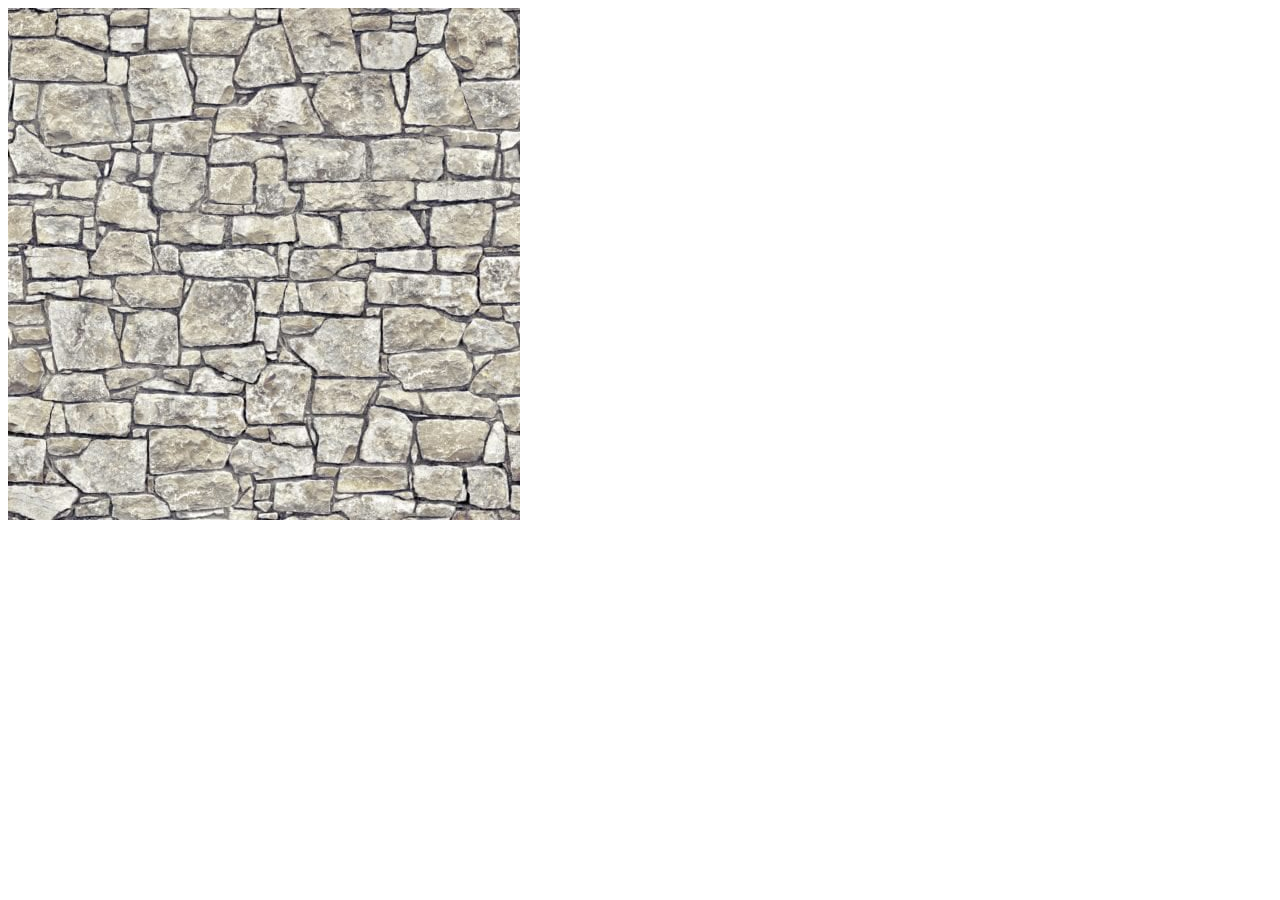
<file: aframe.html>
<!DOCTYPE html>
<html>
  <head>
    <script src="https://aframe.io/releases/1.4.1/aframe.min.js"></script>
  </head>
  <body>



    <a-scene antilias="true" fog="type: linear; color: #000; near: 10; far: 100">

      <a-assets>
        <img id="floor" src="media/stone.jpg">
      </a-assets>  



      <a-sky color="#000"></a-sky>
      
      <a-box class="ground" position="0 -1 -5"  color="red" height="1" width="10" depth="10" shadow="receive: true"></a-box>

      <a-box id="wall" material="shader: flat; src: #floor" position="0 0 -5" color="yellow" height="1" width="1" depth="1" shadow="cast: true"
      animation="property: position; to: 0 0 -10; dur: 10000; dir: alternate; easing: easeInOutQuad; loop: true"
      ></a-box>


      <a-light type="directional" light="castShadow:true;shadowCameraVisible: true;" target="#wall" position="3 5 -5" intensity="1" shdadow-camera-automatic="#wall"></a-light>

      

    </a-scene>



  </body>
</html>
</file>
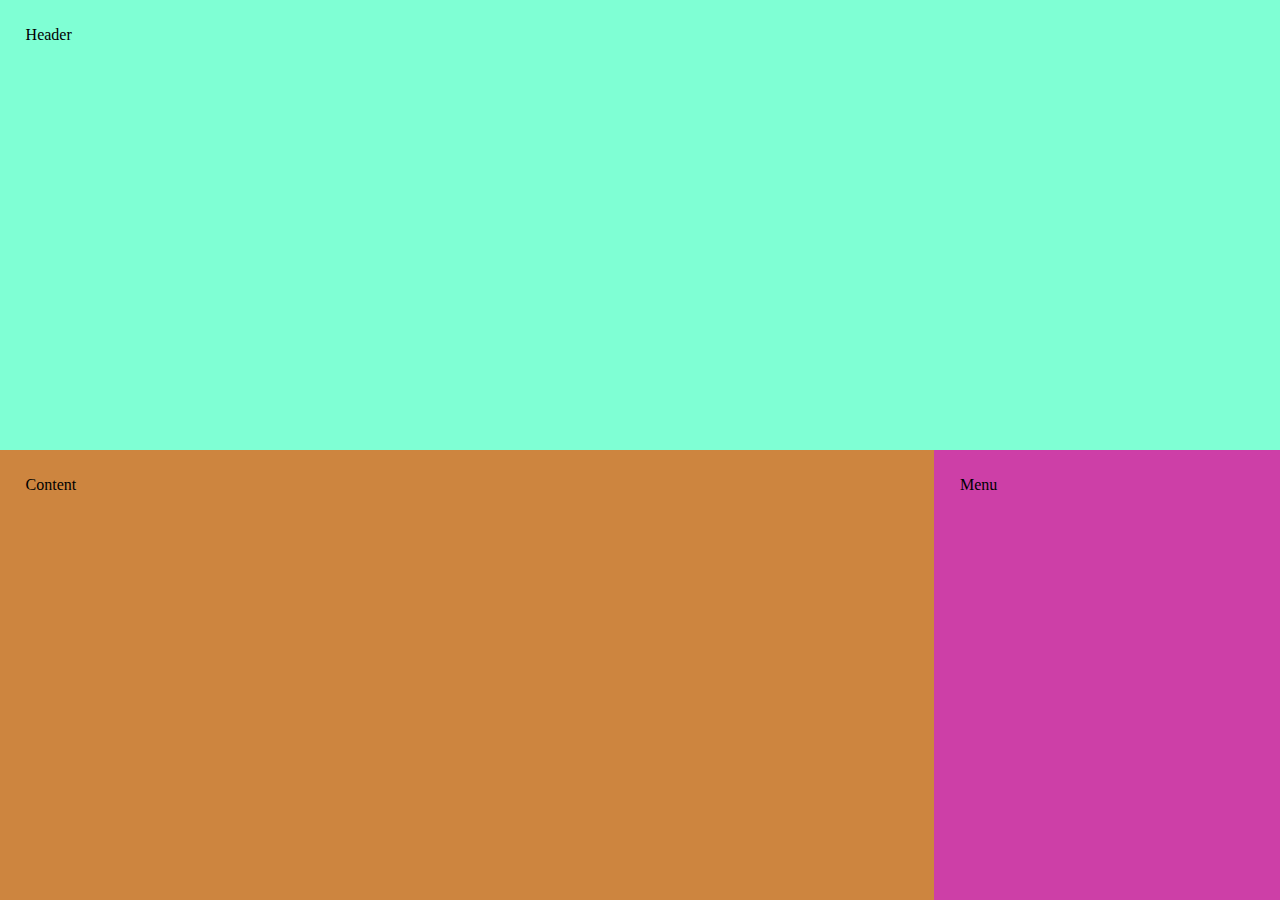
<file: flex.html>
<!DOCTYPE html>
<html>
    <head>
        <!-- the head contains only meta informations -->
        <title>Gabors portfolio website</title>
        <link rel="stylesheet" href="flex.css" />
    </head>
    <body>


        <section class="flex">
            
                <section class="item1">Header</section>
                <section class="item2">Content</section>
                <section class="item3">Menu</section>
               

        </section>

        
    </body>
</html>
</file>
<file: flex.css>
/********** This is our style....never content here */


* {
    box-sizing: border-box; /* dont add paddings to the elements size */
}

html,body {
    margin: 0;
}

.item1 {
    background-color: aquamarine;
    flex-basis: 100%;
    }
    
    
    .item2 {
       background-color:peru;
        flex: 3;
    }
    .item3 {
            background-color:rgb(205, 63, 167);
            flex: 1;      
    }

.flex {
    display: flex;
    height: 100vh;
    background-color: #ccc;
    flex-wrap: wrap; /*** this mean, break the lines */
}


.flex>section {
    padding: 2vw;
}

@media (max-width: 30rem) { /*** we have to device */
    
    .flex {
        flex-wrap: nowrap;
    }

        .item1 {
        background-color: aquamarine;
        display: none;

        }
        
        
        .item2 {
           background-color:peru;
           order: 2;
        }
        .item3 {
                background-color:rgb(205, 63, 167);
                order: 1;
            }




}



















/* 

@media (orientation: landscape) {
    
  }
  
  @media (orientation: portrait) {
    
  }
   */

   /* @media (max-width: 480px) {
   
  } */
</file>
